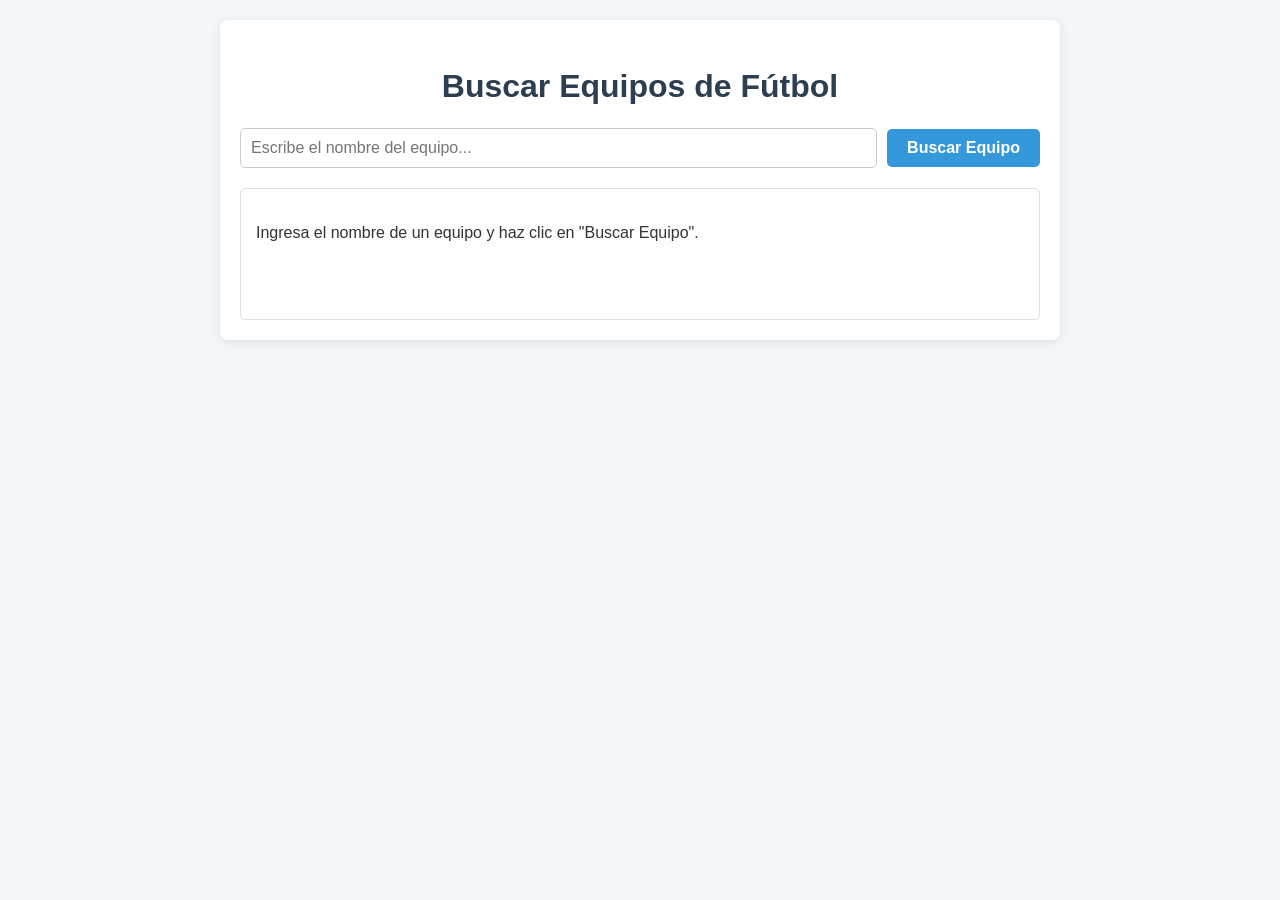
<file: OSCAR.html>
<!DOCTYPE html>
<html lang="es">

<head>
    <meta charset="UTF-8">
    <meta name="viewport" content="width=device-width, initial-scale=1.0">
    <title>Buscar Equipos API-Football</title>
    <style>
        body {
            font-family: -apple-system, BlinkMacSystemFont, "Segoe UI", Roboto, Helvetica, Arial, sans-serif, "Apple Color Emoji", "Segoe UI Emoji", "Segoe UI Symbol";
            margin: 20px;
            background-color: #f4f7f9;
            color: #333;
            line-height: 1.6;
        }

        .container {
            max-width: 800px;
            margin: 0 auto;
            background-color: #fff;
            padding: 20px;
            border-radius: 8px;
            box-shadow: 0 2px 10px rgba(0, 0, 0, 0.1);
        }

        h1 {
            color: #2c3e50;
            text-align: center;
            margin-bottom: 15px;
        }

        .search-form {
            display: flex;
            gap: 10px;
            margin-bottom: 20px;
            align-items: center;
        }

        .search-form input[type="text"] {
            flex-grow: 1;
            padding: 10px;
            border: 1px solid #ccc;
            border-radius: 5px;
            font-size: 16px;
        }

        button {
            padding: 10px 20px;
            font-size: 16px;
            font-weight: bold;
            cursor: pointer;
            background-color: #3498db;
            color: white;
            border: none;
            border-radius: 5px;
            transition: background-color 0.3s ease;
        }

        button:hover {
            background-color: #2980b9;
        }

        #dataContainer {
            border: 1px solid #e0e0e0;
            padding: 15px;
            border-radius: 5px;
            min-height: 100px;
            background-color: #fdfdfd;
        }

        pre {
            background-color: #ecf0f1;
            padding: 10px;
            border-radius: 5px;
            white-space: pre-wrap;
            word-wrap: break-word;
            font-size: 0.9em;
            color: #2c3e50;
        }

        ul {
            list-style-type: none;
            padding-left: 0;
        }

        li.team-item {
            padding: 12px 8px;
            border-bottom: 1px solid #eee;
            display: flex;
            align-items: center;
            gap: 15px;
        }

        li.team-item:last-child {
            border-bottom: none;
        }

        li.team-item img {
            width: 40px;
            /* Aumentamos tamaño para logos */
            height: 40px;
            /* Aumentamos tamaño para logos */
            object-fit: contain;
            /* Para que el logo no se deforme */
            border: 1px solid #ddd;
            border-radius: 5px;
            background-color: #fff;
            /* Fondo blanco para logos transparentes */
        }

        .team-info {
            display: flex;
            flex-direction: column;
        }

        .team-name {
            font-weight: bold;
            font-size: 1.1em;
        }

        .team-country,
        .team-venue {
            font-size: 0.9em;
            color: #555;
        }

        .error-message {
            color: #e74c3c;
            font-weight: bold;
            padding: 10px;
            background-color: #fbeae5;
            border: 1px solid #e74c3c;
            border-radius: 5px;
        }

        .api-message,
        .info-message {
            color: #e67e22;
            /* Naranja para mensajes de la API que no son errores críticos */
            font-weight: bold;
            padding: 10px;
            background-color: #fdf3e1;
            border: 1px solid #e67e22;
            border-radius: 5px;
        }

        .loading-message {
            text-align: center;
            color: #3498db;
            font-style: italic;
        }
    </style>
</head>

<body>
    <div class="container">
        <h1>Buscar Equipos de Fútbol</h1>
        <div class="search-form">
            <input type="text" id="teamNameInput" placeholder="Escribe el nombre del equipo...">
            <button id="searchTeamBtn">Buscar Equipo</button>
        </div>
        <div id="dataContainer">
            <p>Ingresa el nombre de un equipo y haz clic en "Buscar Equipo".</p>
        </div>
    </div>

    <script>
        document.getElementById('searchTeamBtn').addEventListener('click', searchTeam);
        // Permitir búsqueda con Enter en el input
        document.getElementById('teamNameInput').addEventListener('keypress', function (event) {
            if (event.key === 'Enter') {
                searchTeam();
            }
        });

        async function searchTeam() {
            // ¡ADVERTENCIA IMPORTANTE SOBRE LA API KEY! (Misma advertencia que antes)
            // Exponer tu API Key directamente en el código del lado del cliente (navegador)
            // es un RIESGO DE SEGURIDAD MUY ALTO.
            const apiKey = '69ff6027b190983c8bc3e5704c9bb144'; // Clave API proporcionada

            const teamName = document.getElementById('teamNameInput').value;
            const dataContainer = document.getElementById('dataContainer');

            if (!teamName.trim()) {
                dataContainer.innerHTML = '<p class="info-message">Por favor, ingresa un nombre de equipo para buscar.</p>';
                return;
            }

            // Endpoint para buscar equipos. El parámetro es 'search'.
            const apiUrl = `https://v3.football.api-sports.io/teams?search=${encodeURIComponent(teamName.trim())}`;

            dataContainer.innerHTML = '<p class="loading-message">Buscando equipos...</p>';

            const headers = {
                'x-rapidapi-host': 'v3.football.api-sports.io',
                'x-rapidapi-key': apiKey
            };

            try {
                const response = await fetch(apiUrl, {
                    method: 'GET',
                    headers: headers
                });

                const responseText = await response.text();

                if (!response.ok) {
                    let errorData = { message: `Error HTTP ${response.status}` };
                    try {
                        errorData = JSON.parse(responseText);
                    } catch (e) {
                        errorData.details = responseText || response.statusText;
                    }
                    const errorMessage = errorData.message || (errorData.errors && Object.values(errorData.errors).join(', ')) || errorData.details || 'Error desconocido al obtener los datos';
                    throw new Error(`Error ${response.status}: ${errorMessage}`);
                }

                const data = JSON.parse(responseText);

                if (data.response && data.response.length > 0) {
                    let htmlContent = `<h2>Resultados para "${teamName}":</h2><ul>`;
                    data.response.forEach(item => { // Cada 'item' contiene 'team' y 'venue'
                        const team = item.team;
                        const venue = item.venue;
                        htmlContent += `<li class="team-item">
                                            <img src="${team.logo || ''}" alt="Logo de ${team.name}" onerror="this.style.display='none'; this.parentElement.querySelector('.no-logo-placeholder')?.remove();"/>
                                            <div class="team-info">
                                                <span class="team-name">${team.name || 'Nombre no disponible'}</span>
                                                <span class="team-country">País: ${team.country || 'N/A'} ${team.national ? '(Selección Nacional)' : ''}</span>
                                                ${venue ? `<span class="team-venue">Estadio: ${venue.name || 'N/A'} (Ciudad: ${venue.city || 'N/A'})</span>` : '<span class="team-venue">Estadio: N/A</span>'}
                                            </div>
                                        </li>`;
                    });
                    htmlContent += '</ul>';
                    dataContainer.innerHTML = htmlContent;
                } else if (data.results === 0) { // API-Football a veces devuelve 'results: 0'
                    dataContainer.innerHTML = `<p class="info-message">No se encontraron equipos que coincidan con "${teamName}". Intenta con otro nombre.</p>`;
                } else if (data.errors && (Array.isArray(data.errors) ? data.errors.length > 0 : Object.keys(data.errors).length > 0)) {
                    let errorMessages = '<h3>Errores de la API:</h3><ul>';
                    if (Array.isArray(data.errors) && typeof data.errors[0] === 'string') {
                        data.errors.forEach(err => { errorMessages += `<li>${err}</li>`; });
                    } else if (typeof data.errors === 'object') {
                        for (const key in data.errors) {
                            errorMessages += `<li><strong>${key}:</strong> ${data.errors[key]}</li>`;
                        }
                    } else {
                        errorMessages += `<li>Error desconocido en la respuesta de la API.</li>`;
                    }
                    errorMessages += '</ul>';
                    dataContainer.innerHTML = `<div class="api-message">${errorMessages}</div>`;
                } else if (data.message) {
                    dataContainer.innerHTML = `<div class="api-message"><p>Mensaje de la API: ${data.message}</p><pre>${JSON.stringify(data, null, 2)}</pre></div>`;
                }
                else {
                    dataContainer.innerHTML = `<p class="info-message">No se encontraron equipos o la respuesta no tuvo el formato esperado para "${teamName}".</p><pre>${JSON.stringify(data, null, 2)}</pre>`;
                }
                console.log('Respuesta completa de la API (equipos):', data);

            } catch (error) {
                console.error('Error detallado en la solicitud fetch:', error);
                dataContainer.innerHTML = `<div class="error-message">
                                               <p><b>Error al buscar equipos: ${error.message}</b></p>
                                               <p><b>Posibles causas y soluciones:</b></p>
                                               <ul>
                                                   <li><b>Problema de CORS:</b> El navegador podría estar bloqueando la solicitud. Considera usar un backend (proxy) para producción.</li>
                                                   <li><b>API Key inválida o con problemas:</b> Verifica tu API Key (termina en ...${apiKey.slice(-4)}) y tu suscripción en API-Football.</li>
                                                   <li><b>Límite de solicitudes excedido.</b></li>
                                                   <li><b>Problemas de red.</b></li>
                                               </ul>
                                               <p>Revisa la consola del navegador (F12) para más detalles.</p>
                                           </div>`;
            }
        }
    </script>
</body>

</html>
</file>
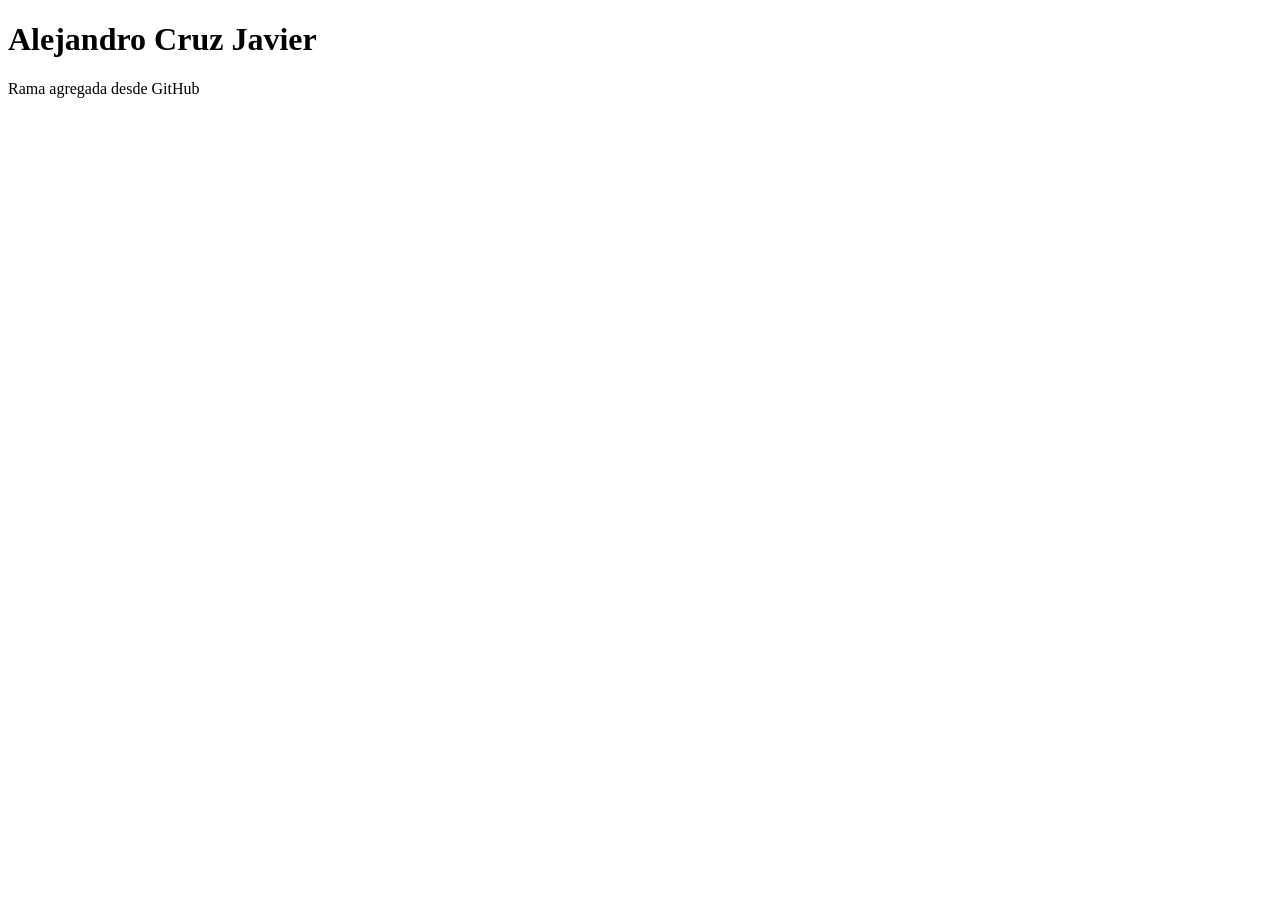
<file: portafolio_ACJ.html>
<!DOCTYPE html>
<html lang="es">
<head>
    <meta charset="UTF-8">
    <meta name="viewport" content="width=device-width, initial-scale=1.0">
    <title>GitHub</title>
</head>
<body>
    <h1>Alejandro Cruz Javier</h1>
    <p>Rama agregada desde GitHub</p>
</body>
</html>
</file>
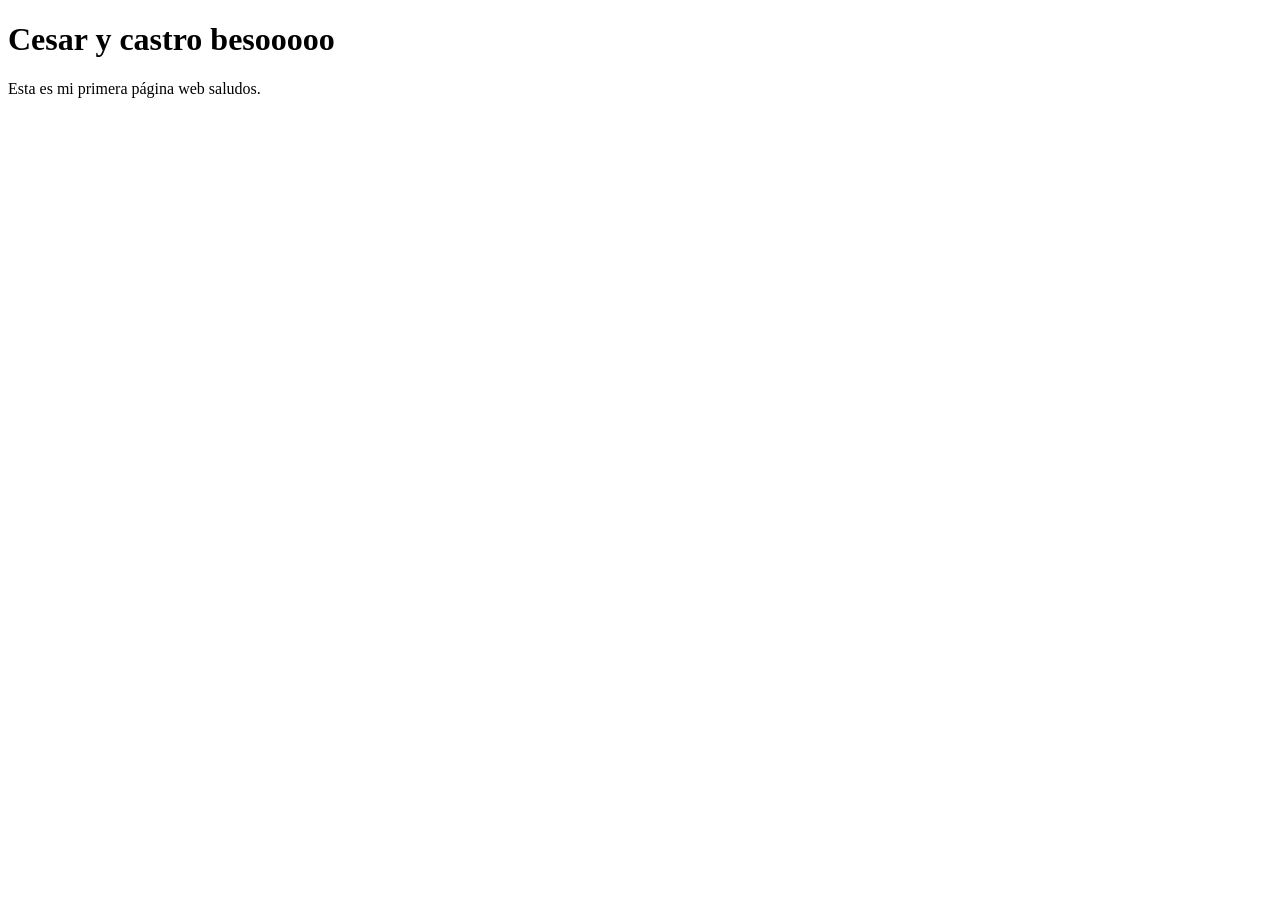
<file: portafolio_Flakk.html>
<!DOCTYPE html>
<html lang="es">
<head>
  <meta charset="UTF-8">
  <title>Gabriellll</title>
</head>
<body>
  <h1>Cesar y castro besooooo</h1>
  <p>Esta es mi primera página web saludos.</p>
</body>
</html>
</file>
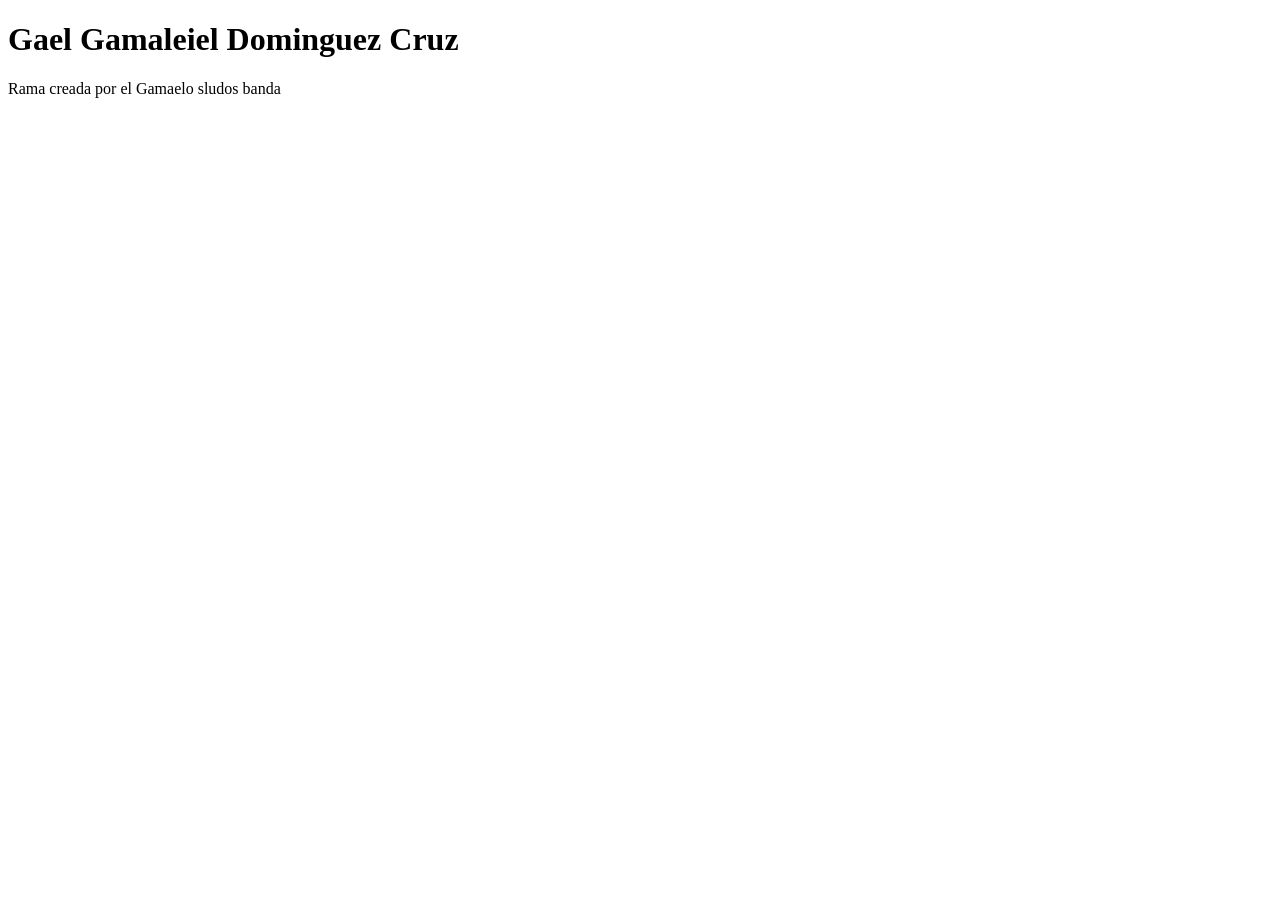
<file: portafolio_gama.html>
<!DOCTYPE html>
<html lang="es">

<head>
  <meta charset="UTF-8">
  <title>Rama del Gamaelo</title>
</head>

<body>
  <h1>Gael Gamaleiel Dominguez Cruz</h1>
  <p>Rama creada por el Gamaelo sludos banda </p>
</body>

</html>
</file>
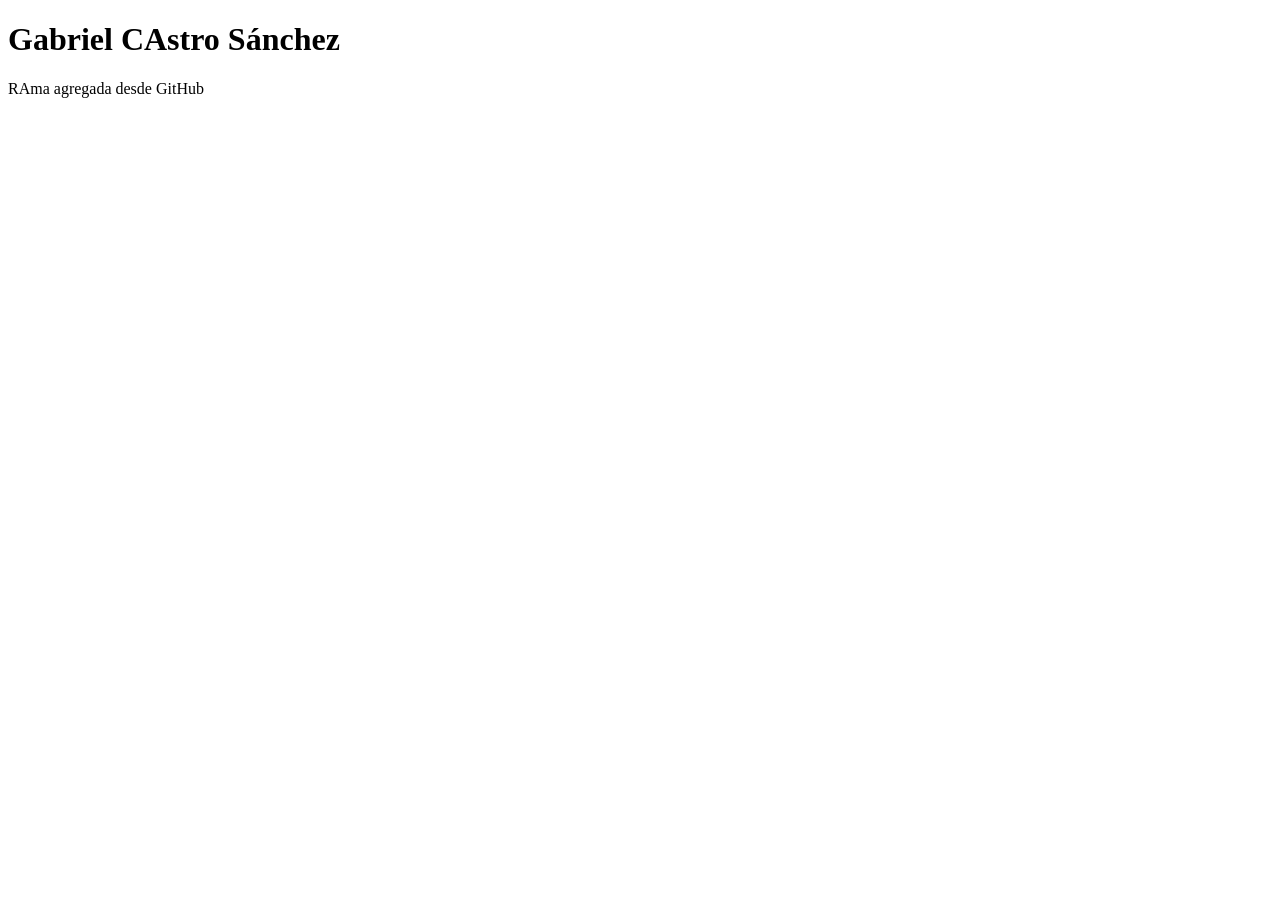
<file: portafolio_gcs.html>
<!DOCTYPE html>
<html lang="es">
<head>
    <meta charset="UTF-8">
    <meta name="viewport" content="width=device-width, initial-scale=1.0">
    <title>Github</title>
</head>
<body>
    <h1>Gabriel CAstro Sánchez</h1>
    <p>RAma agregada desde GitHub</p>
</body>
</html>
</file>
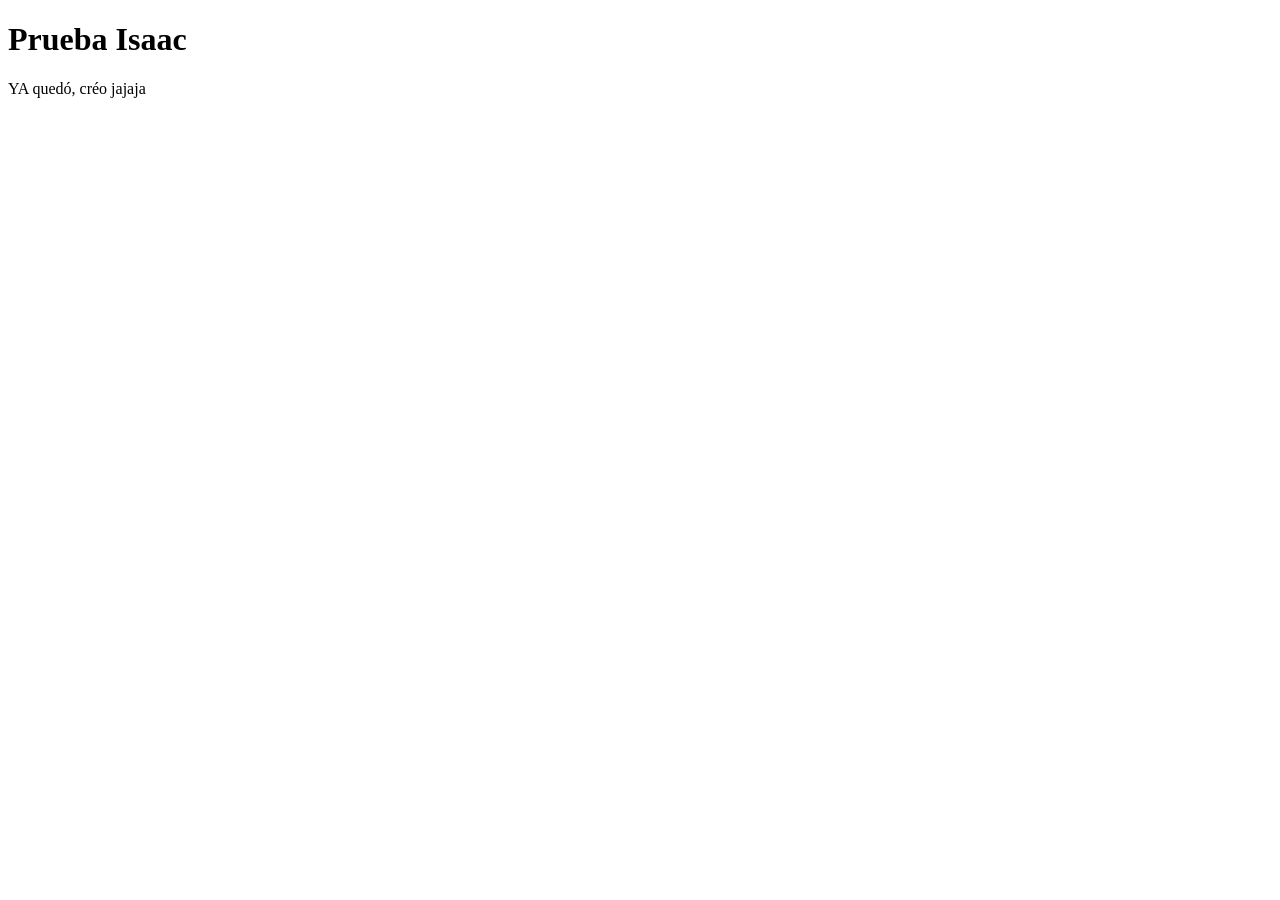
<file: portafolio_Isaac.html>
<!DOCTYPE html>
<html lang="es">
<head>
    <meta charset="UTF-8">
    <meta name="viewport" content="width=device-width, initial-scale=1.0">
    <title>Document</title>
</head>
<body>
    <h1>Prueba Isaac</h1>
    <p >YA quedó, créo jajaja</p>
</body>
</html>
</file>
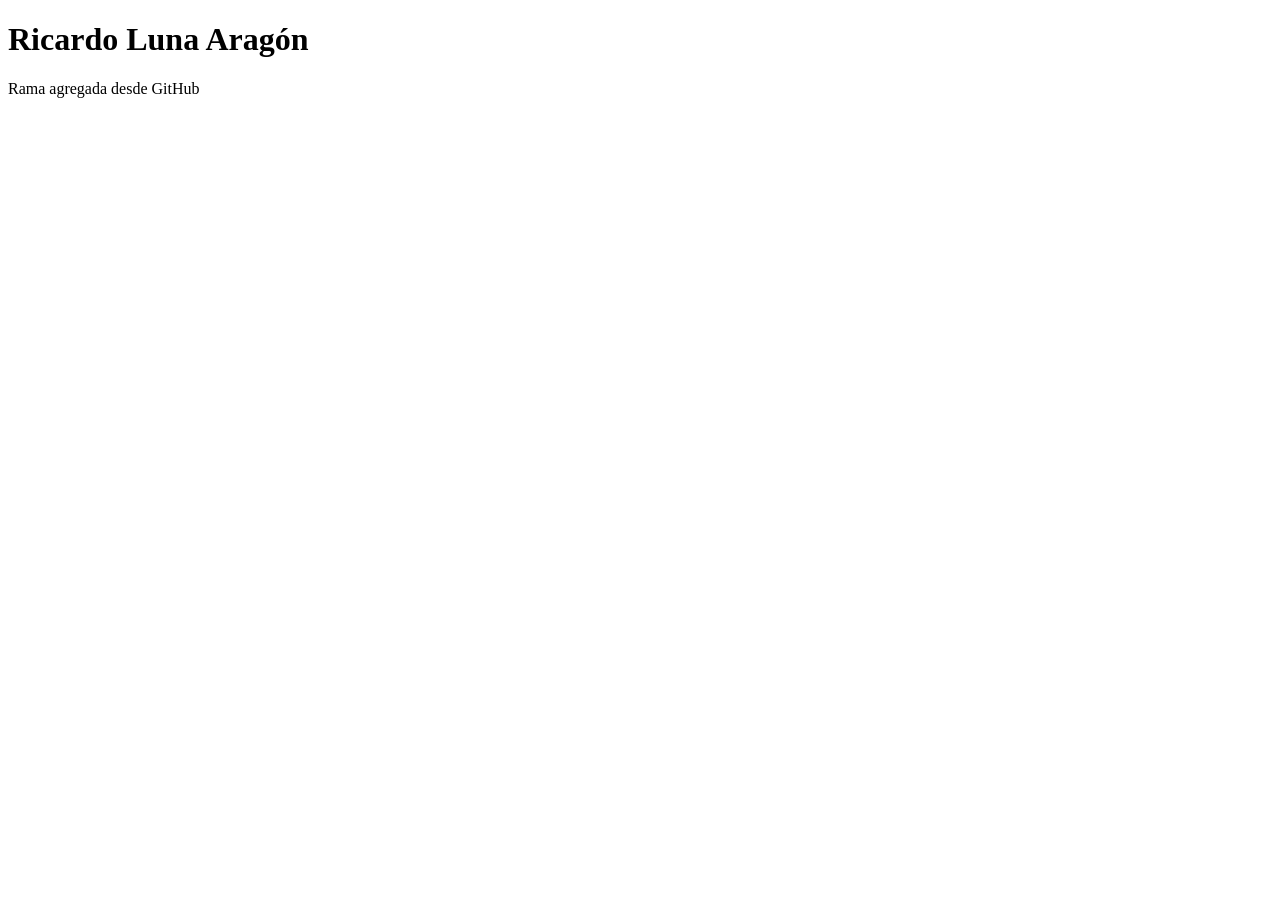
<file: portafolio_RLA.html>
<!DOCTYPE html>
<html lang="es">
<head>
    <meta charset="UTF-8">
    <meta name="viewport" content="width=device-width, initial-scale=1.0">
    <title>GitHub</title>
</head>
<body>
    <h1>Ricardo Luna Aragón</h1>
    <p>Rama agregada desde GitHub</p>
</body>
</html>
</file>
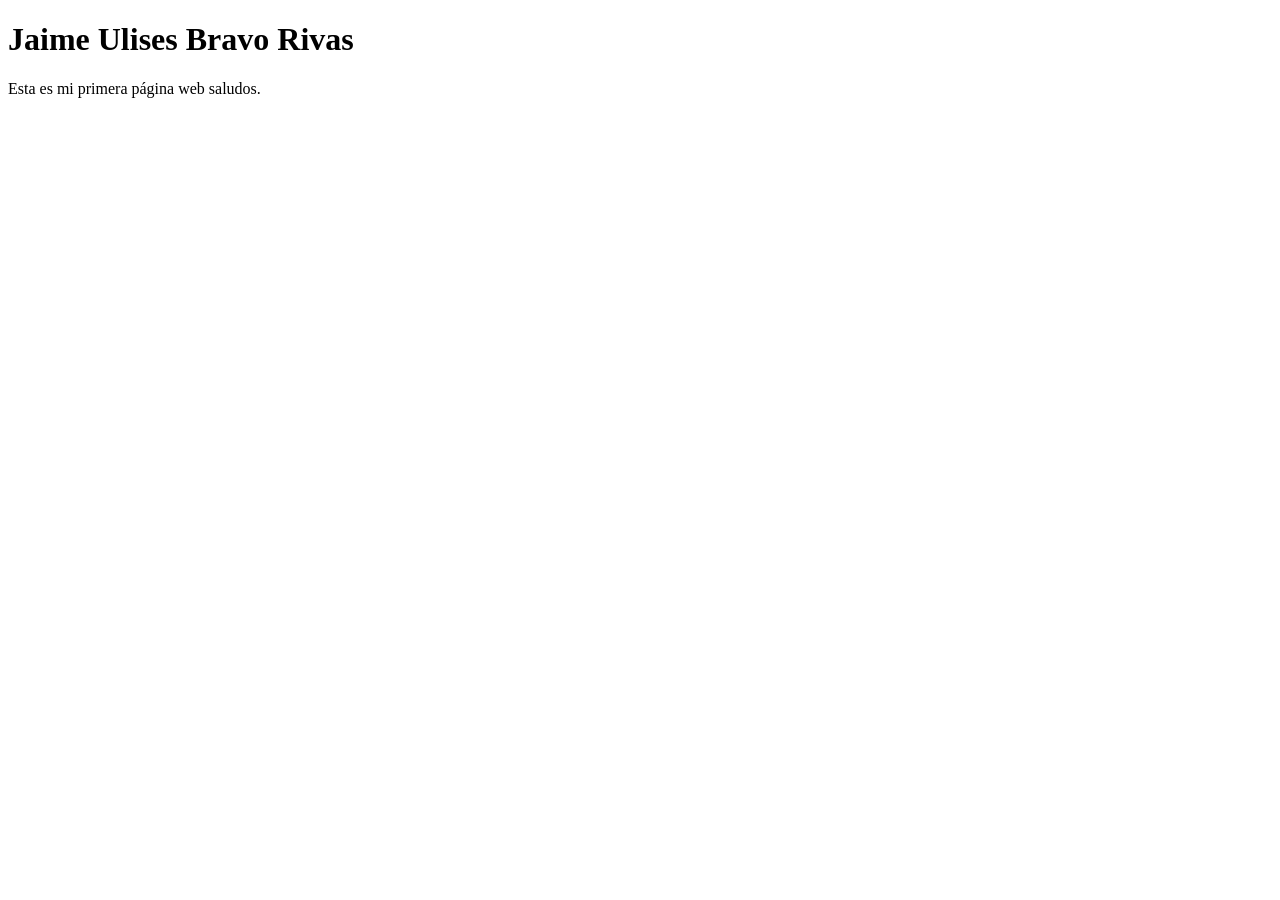
<file: portafolio_ulises.html>
<!DOCTYPE html>
<html lang="es">
<head>
  <meta charset="UTF-8">
  <title>primer portafolio</title>
</head>
<body>
  <h1>Jaime Ulises Bravo Rivas</h1>
  <p>Esta es mi primera página web saludos.</p>
</body>
</html>
</file>
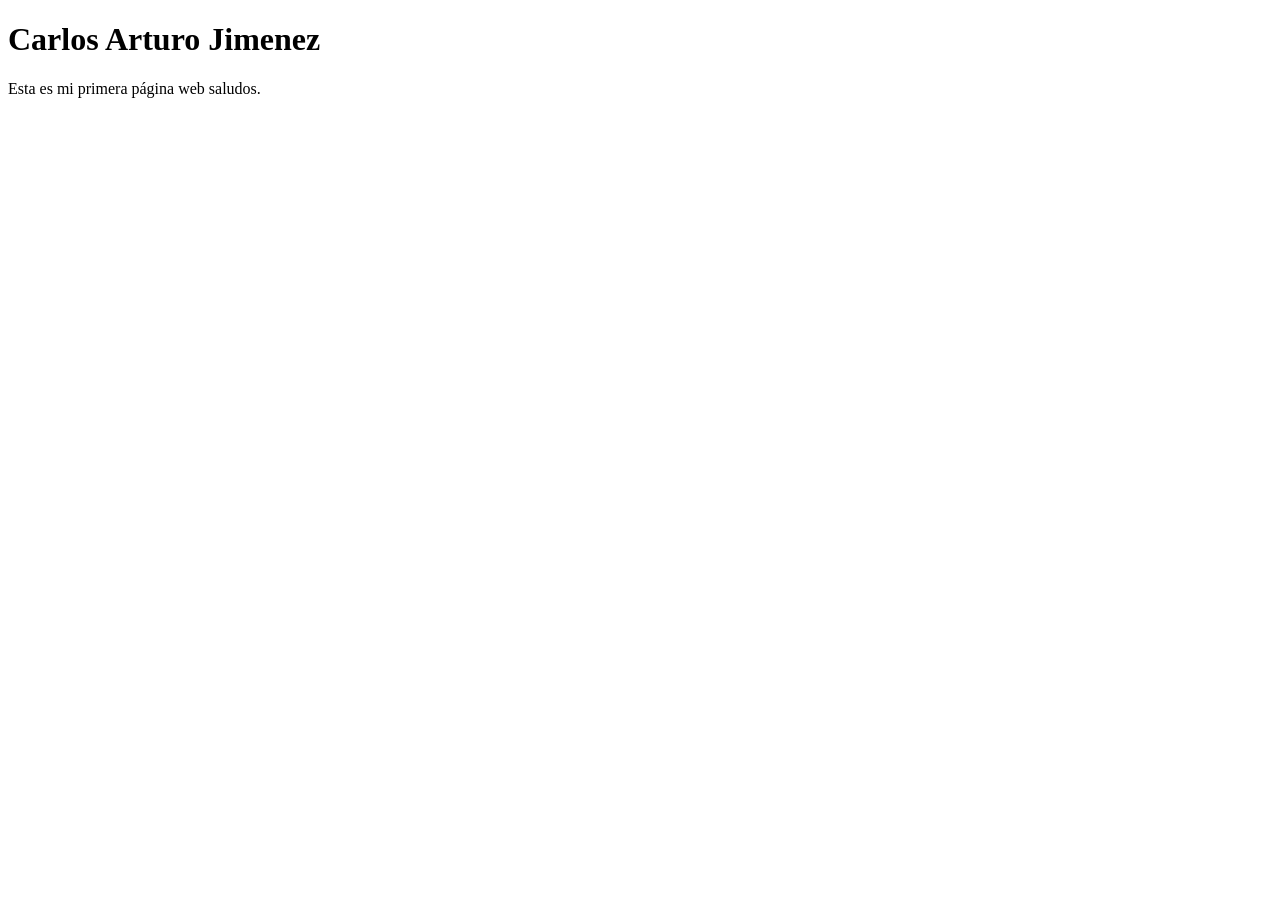
<file: portafolios Carlos.html>
<!DOCTYPE html>
<html lang="es">
<head>
  <meta charset="UTF-8">
  <title>primer portafolio</title>
</head>
<body>
  <h1>Carlos Arturo Jimenez</h1>
  <p>Esta es mi primera página web saludos.</p>
</body>
</html>
</file>
